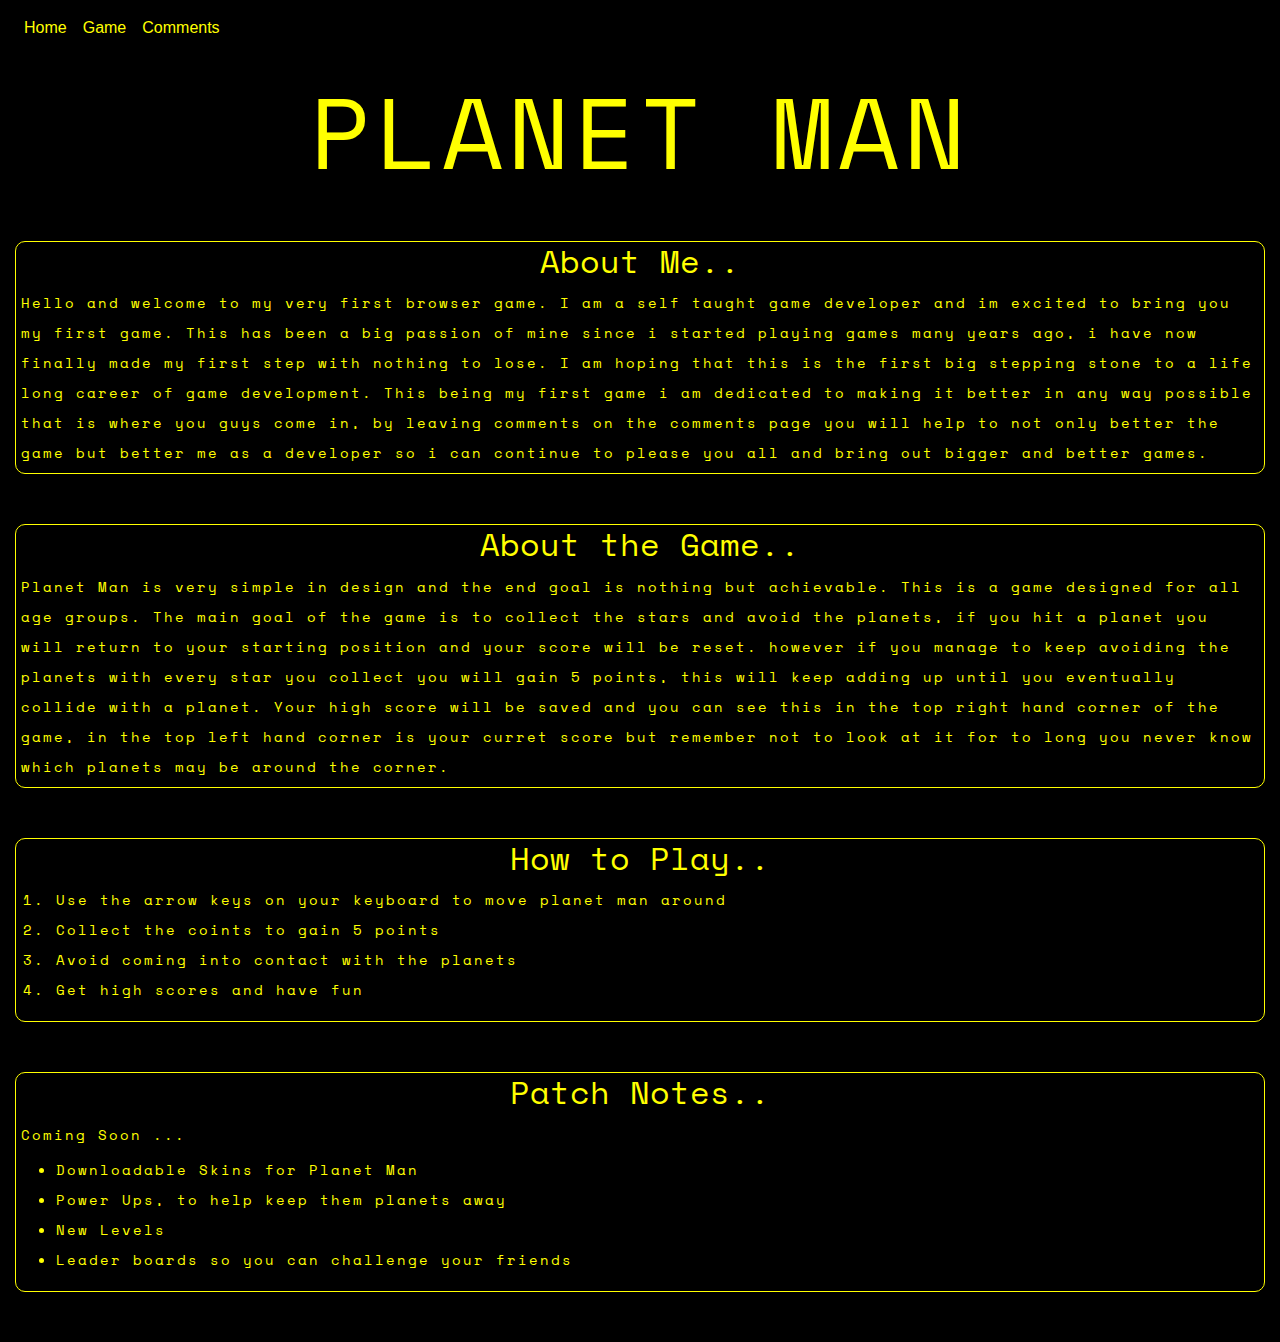
<file: index.html>
<!DOCTYPE html>
<html lang="en">
  <head>
    <meta charset="UTF-8" />
    <meta name="viewport" content="width=device-width, initial-scale=1.0" />
    <link href="https://stackpath.bootstrapcdn.com/bootstrap/4.4.1/css/bootstrap.min.css" rel="stylesheet" integrity="sha384-Vkoo8x4CGsO3+Hhxv8T/Q5PaXtkKtu6ug5TOeNV6gBiFeWPGFN9MuhOf23Q9Ifjh" crossorigin="anonymous"/>
    <link href="https://fonts.googleapis.com/css?family=Space+Mono&display=swap" rel="stylesheet"/>
    <link rel="stylesheet" href="assets/css/main.css" />
    <title>Planet Man</title>
  </head>
  <body>
    <!--Navigation-->
    <nav class="navbar navbar-expand-lg navbar-dark bg-dark bg-color">
      <button class="navbar-toggler" type="button" data-toggle="collapse" data-target="#navbarSupportedContent" aria-controls="navbarSupportedContent" aria-expanded="false" aria-label="Toggle navigation">
        <span class="navbar-toggler-icon"></span>
      </button>
      <div class="collapse navbar-collapse" id="navbarSupportedContent">
        <ul class="navbar-nav mr-auto">
          <li class="nav-item active">
            <a class="nav-link nav-text" href="index.html">Home <span class="sr-only">(current)</span></a>
          </li>
          <li class="nav-item">
            <a class="nav-link nav-text" href="game.html">Game</a>
          </li>
          <li class="nav-item">
            <a class="nav-link nav-text" href="comments.html">Comments</a>
          </li>
        </ul>
      </div>
    </nav>
    <!--Main Section-->
    <h1 class="main-heading">
      Planet Man
    </h1>
    <div class="container-fluid">
      <div class="section">
        <h2 class="section-heading">
          About Me..
        </h2>
        <p class="section-paragraph">
          Hello and welcome to my very first browser game. I am a self taught
          game developer and im excited to bring you my first game. This has
          been a big passion of mine since i started playing games many years
          ago, i have now finally made my first step with nothing to lose. I am
          hoping that this is the first big stepping stone to a life long career
          of game development. This being my first game i am dedicated to making
          it better in any way possible that is where you guys come in, by
          leaving comments on the comments page you will help to not only better
          the game but better me as a developer so i can continue to please you
          all and bring out bigger and better games.
        </p>
      </div>
      <div class="section">
        <h2 class="section-heading">
          About the Game..
        </h2>
        <p class="section-paragraph">
          Planet Man is very simple in design and the end goal is nothing but
          achievable. This is a game designed for all age groups. The main goal
          of the game is to collect the stars and avoid the planets, if you hit
          a planet you will return to your starting position and your score will
          be reset. however if you manage to keep avoiding the planets with
          every star you collect you will gain 5 points, this will keep adding
          up until you eventually collide with a planet. Your high score will be
          saved and you can see this in the top right hand corner of the game,
          in the top left hand corner is your curret score but remember not to
          look at it for to long you never know which planets may be around the
          corner.
        </p>
      </div>
      <div class="section">
        <h2 class="section-heading">
          How to Play..
        </h2>
        <ol class="section-list">
          <li>Use the arrow keys on your keyboard to move planet man around</li>
          <li>Collect the coints to gain 5 points</li>
          <li>Avoid coming into contact with the planets</li>
          <li>Get high scores and have fun</li>
        </ol>
      </div>
      <div class="section">
        <h2 class="section-heading">
          Patch Notes..
        </h2>
        <p class="section-paragraph">Coming Soon ... <br /></p>
        <ul class="section-list">
          <li>Downloadable Skins for Planet Man</li>
          <li>Power Ups, to help keep them planets away</li>
          <li>New Levels</li>
          <li>Leader boards so you can challenge your friends</li>
        </ul>
      </div>
    </div>

    <script
      src="https://code.jquery.com/jquery-3.4.1.slim.min.js" integrity="sha384-J6qa4849blE2+poT4WnyKhv5vZF5SrPo0iEjwBvKU7imGFAV0wwj1yYfoRSJoZ+n" crossorigin="anonymous"></script>
    <script src="https://cdn.jsdelivr.net/npm/popper.js@1.16.0/dist/umd/popper.min.js" integrity="sha384-Q6E9RHvbIyZFJoft+2mJbHaEWldlvI9IOYy5n3zV9zzTtmI3UksdQRVvoxMfooAo" crossorigin="anonymous"></script>
    <script src="https://stackpath.bootstrapcdn.com/bootstrap/4.4.1/js/bootstrap.min.js" integrity="sha384-wfSDF2E50Y2D1uUdj0O3uMBJnjuUD4Ih7YwaYd1iqfktj0Uod8GCExl3Og8ifwB6" crossorigin="anonymous"></script>
  </body>
</html>
</file>
<file: assets/css/main.css>
/*--------------------------------------------------- Universal*/
canvas {
    display: block;
    margin: auto;
}

body {
    background-color: #000;
    width: 100%;
    height: 100%;
}

/*--------------------------------------------------- Home Page*/
.navbar {
    margin-bottom: 15px;
}

.bg-color {
    background-color: #000!important;
}

.nav-text {
    color: #ffff00!important;
}

.main-heading {
    display: block;
    margin: 0 auto 50px;
    text-align: center;
    font-family: 'Space Mono', monospace;
    color: #ffff00;
    text-transform: uppercase;
    font-size: 100px;
    letter-spacing: 5px;
}

.section {
    display: inline-block;
    margin: 0 auto 50px;
    border: 1px solid #ffff00;
    border-radius: 10px;
    height: auto;
    width: 100%;
    font-family: 'Space Mono', monospace;
}

.section-heading {
    color: #ffff00;
    text-align: center;
}

.section-paragraph {
    color: #ffff00;
    margin: 5px;
    letter-spacing: 2px;
    font-size: 14px;
    line-height: 30px;
}

.section-list {
    color: #ffff00;
    letter-spacing: 2px;
    font-size: 14px;
    line-height: 30px;
}

/*--------------------------------------------------- Comments Page*/

.form {
    padding: 10px;
    color: #ffff00;
    text-align: center;
    margin: 10px;
    font-family: 'Space Mono', monospace;
}

.name, 
.date,
.form textarea {
    border: 1px solid #ffff00;
    border-radius: 5px;
    padding: 5px;
    width: 300px;
    margin: 5px auto;
    background-color: #000;
    color: #ffff00;
}

.my-button {
    background-color: #000;
    color: #ffff00;
    border: 1px solid #ffff00;
    border-radius: 5px;
}

.my-button:hover {
    transform: scale(1.2);
}

.comment-box {
    width: 90%;
    border: 1px solid #ffff00;
    border-radius: 5px;
    padding: 1%;
    margin: 10px auto 10px;
    text-align: center;
    
}

.comment-panel {
    color: #ffff00;
    margin-bottom: 10px;
    word-wrap: break-word;
}
</file>
